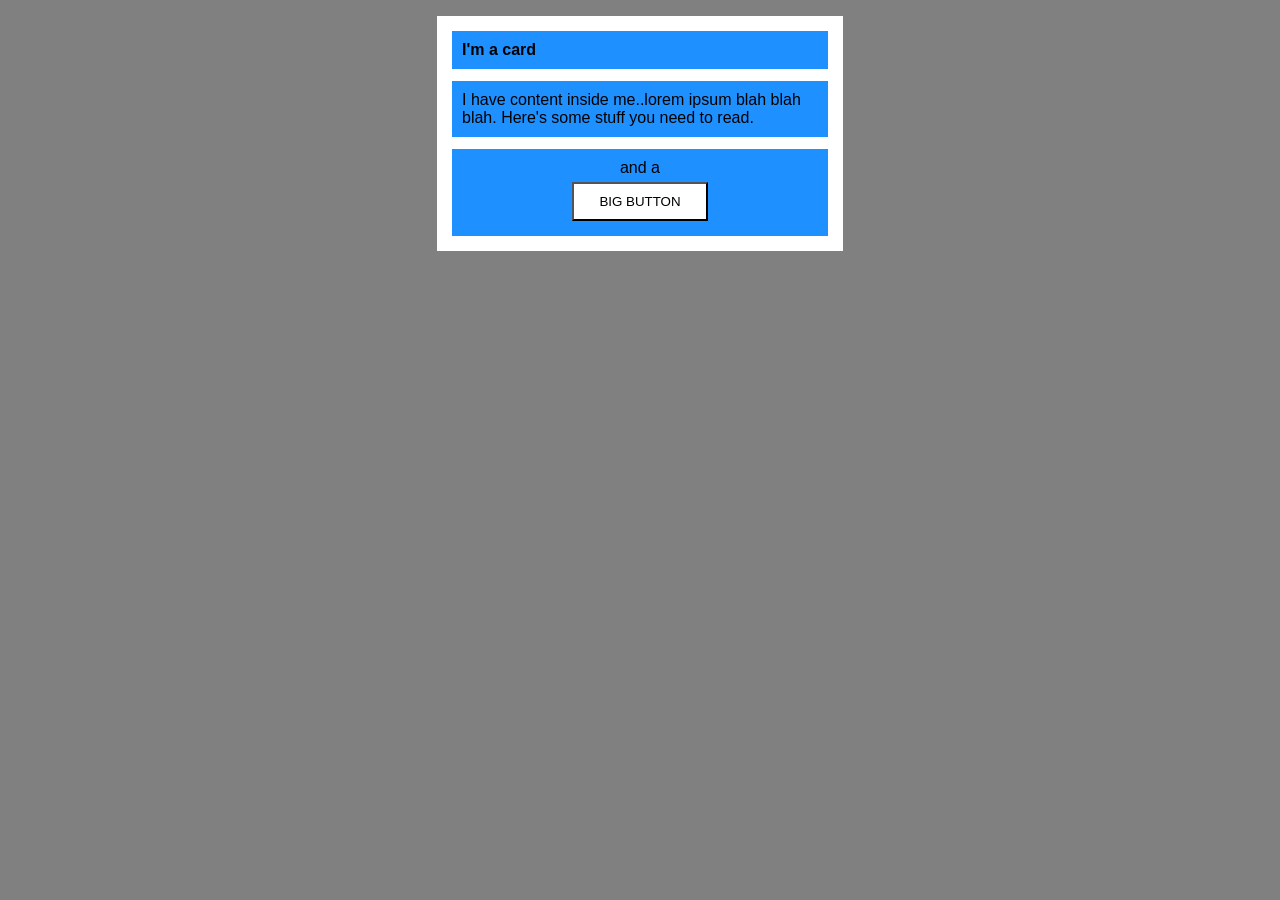
<file: foundations/block-and-inline/02-margin-and-padding-2/index.html>
<!DOCTYPE html>
<html lang="en">
  <head>
    <meta charset="UTF-8">
    <meta http-equiv="X-UA-Compatible" content="IE=edge">
    <meta name="viewport" content="width=device-width, initial-scale=1.0">
    <title>Margin and Padding exercise 2</title>
    <link rel="stylesheet" href="style.css">
  </head>
  <body>
    <div class="card">
      <h1 class="title">I'm a card</h1>
      <div class="content">I have content inside me..lorem ipsum blah blah blah. Here's some stuff you need to read.</div>
      <div class="button-container">and a <button>BIG BUTTON</button></div>
    </div>
  </body>
</html>
</file>
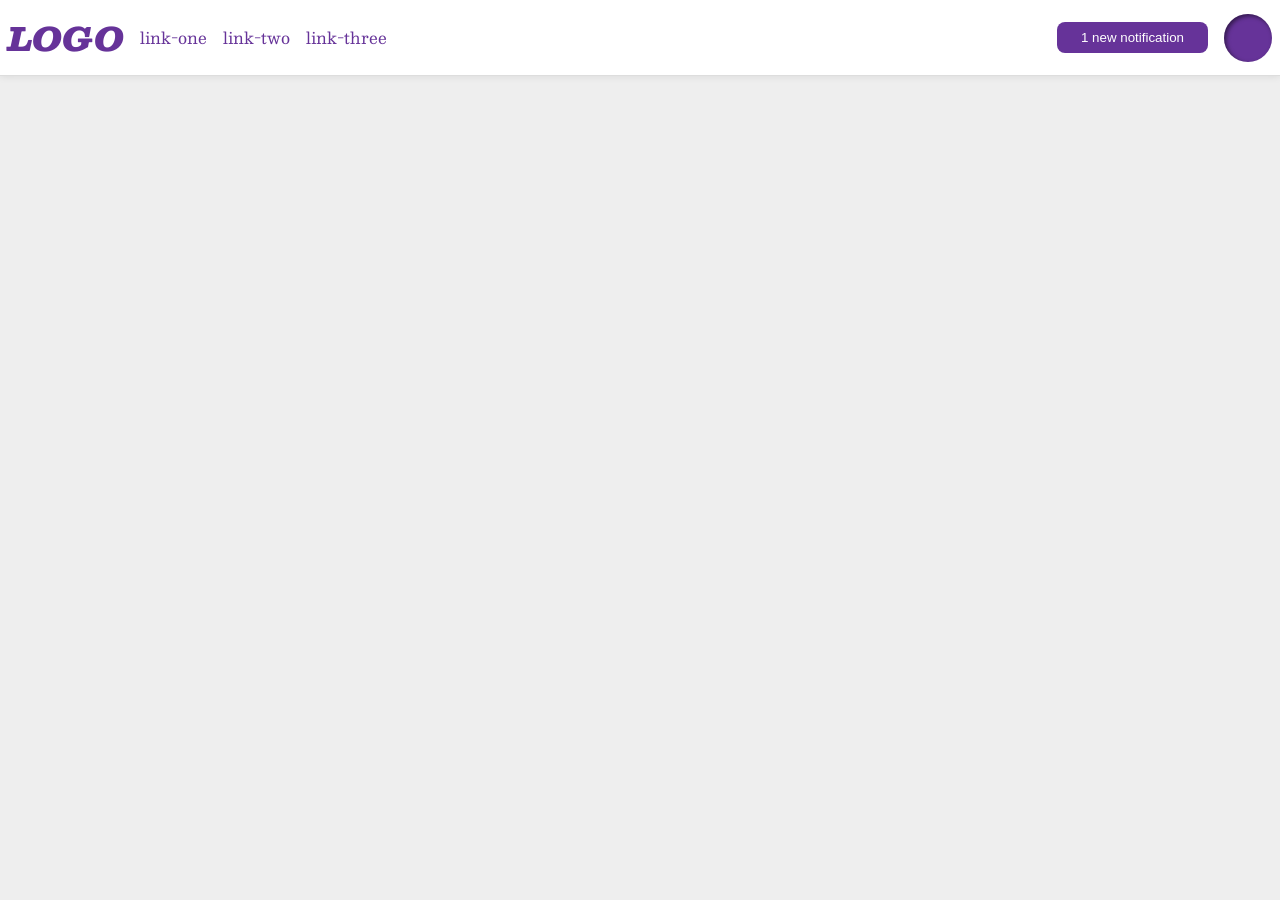
<file: foundations/flex/03-flex-header-2/index.html>
<!DOCTYPE html>
<html lang="en">
  <head>
    <meta charset="UTF-8">
    <meta http-equiv="X-UA-Compatible" content="IE=edge">
    <meta name="viewport" content="width=device-width, initial-scale=1.0">
    <title>Flex Header 2</title>
    <link rel="stylesheet" href="style.css">
  </head>
  <body>
    <div class="header">
      <div class="left">
        <div class="logo">
          LOGO
        </div>
          <ul class="links">
            <li><a href="https://google.com">link-one</a></li>
            <li><a href="https://google.com">link-two</a></li>
            <li><a href="https://google.com">link-three</a></li>
          </ul>
      </div>
      <div class="right">
        <button class="notifications">
          1 new notification
        </button>
        <div class="profile-image"></div>
      </div>
    </div>
  </body>
</html>
</file>
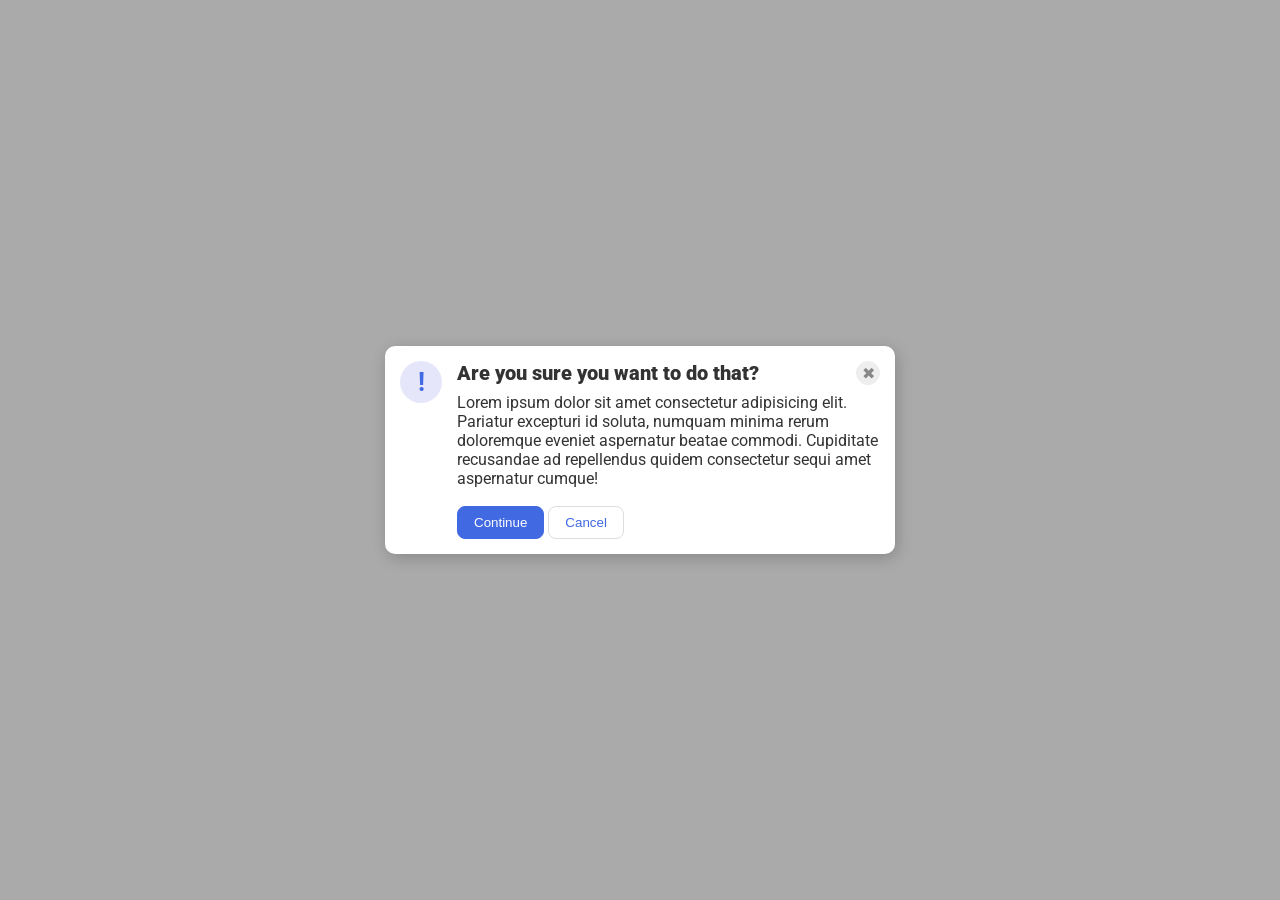
<file: foundations/flex/05-flex-modal/index.html>
<!DOCTYPE html>
<html lang="en">
  <head>
    <meta charset="UTF-8">
    <meta http-equiv="X-UA-Compatible" content="IE=edge">
    <meta name="viewport" content="width=device-width, initial-scale=1.0">
    <link rel="stylesheet" href="style.css">
    <title>Modal</title>
  </head>
  <body>
    <div class="modal">
      <div class="icon">!</div>
        <div class="mid">
          <div class="header">Are you sure you want to do that?
            <button class="close-button">✖</button>
          </div>
          <div class="text">Lorem ipsum dolor sit amet consectetur adipisicing elit. Pariatur excepturi id soluta, numquam minima rerum doloremque eveniet aspernatur beatae commodi. Cupiditate recusandae ad repellendus quidem consectetur sequi amet aspernatur cumque!</div>
          <button class="continue">Continue</button>
          <button class="cancel">Cancel</button>
        </div>
    </div>
  </body>
</html>
</file>
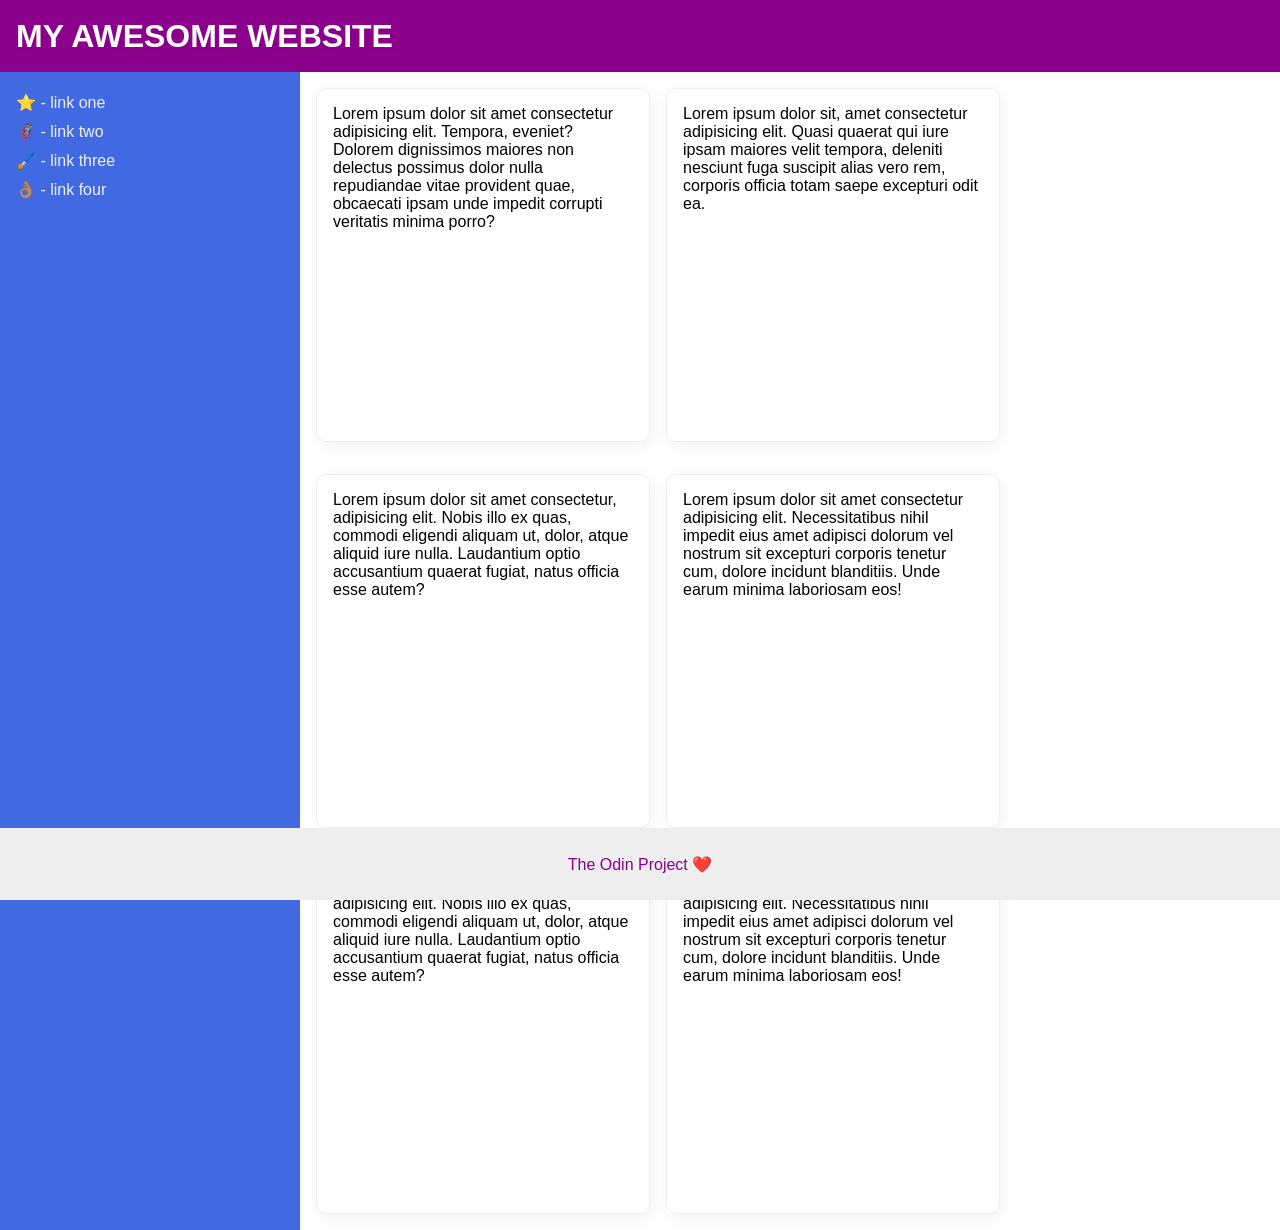
<file: foundations/flex/07-flex-layout-2/index.html>
<!DOCTYPE html>
<html lang="en">
  <head>
    <meta charset="UTF-8">
    <meta http-equiv="X-UA-Compatible" content="IE=edge">
    <meta name="viewport" content="width=device-width, initial-scale=1.0">
    <title>The Holy Grail</title>
    <link rel="stylesheet" href="style.css">
  </head>
  <body>
    <div class="ver">
      <div class="header">
        MY AWESOME WEBSITE
      </div>
      
      <div class="main">
        <div class="sidebar">
          <ul>
            <li><a href="#">⭐ - link one</a></li>
            <li><a href="#">🦸🏽‍♂️ - link two</a></li>
            <li><a href="#">🖌️ - link three</a></li>
            <li><a href="#">👌🏽 - link four</a></li>
          </ul>
        </div>
        <div class="modal">
          <div class="card">Lorem ipsum dolor sit amet consectetur adipisicing elit. Tempora, eveniet? Dolorem dignissimos maiores non delectus possimus dolor nulla repudiandae vitae provident quae, obcaecati ipsam unde impedit corrupti veritatis minima porro?</div>
          <div class="card">Lorem ipsum dolor sit, amet consectetur adipisicing elit. Quasi quaerat qui iure ipsam maiores velit tempora, deleniti nesciunt fuga suscipit alias vero rem, corporis officia totam saepe excepturi odit ea.</div>
          <div class="card">Lorem ipsum dolor sit amet consectetur, adipisicing elit. Nobis illo ex quas, commodi eligendi aliquam ut, dolor, atque aliquid iure nulla. Laudantium optio accusantium quaerat fugiat, natus officia esse autem?</div>
          <div class="card">Lorem ipsum dolor sit amet consectetur adipisicing elit. Necessitatibus nihil impedit eius amet adipisci dolorum vel nostrum sit excepturi corporis tenetur cum, dolore incidunt blanditiis. Unde earum minima laboriosam eos!</div>
          <div class="card">Lorem ipsum dolor sit amet consectetur, adipisicing elit. Nobis illo ex quas, commodi eligendi aliquam ut, dolor, atque aliquid iure nulla. Laudantium optio accusantium quaerat fugiat, natus officia esse autem?</div>
          <div class="card">Lorem ipsum dolor sit amet consectetur adipisicing elit. Necessitatibus nihil impedit eius amet adipisci dolorum vel nostrum sit excepturi corporis tenetur cum, dolore incidunt blanditiis. Unde earum minima laboriosam eos!</div>
        </div>
      </div>
        
      <div class="footer">
        The Odin Project ❤️
      </div>
    </div>  
  </body>
</html>
</file>
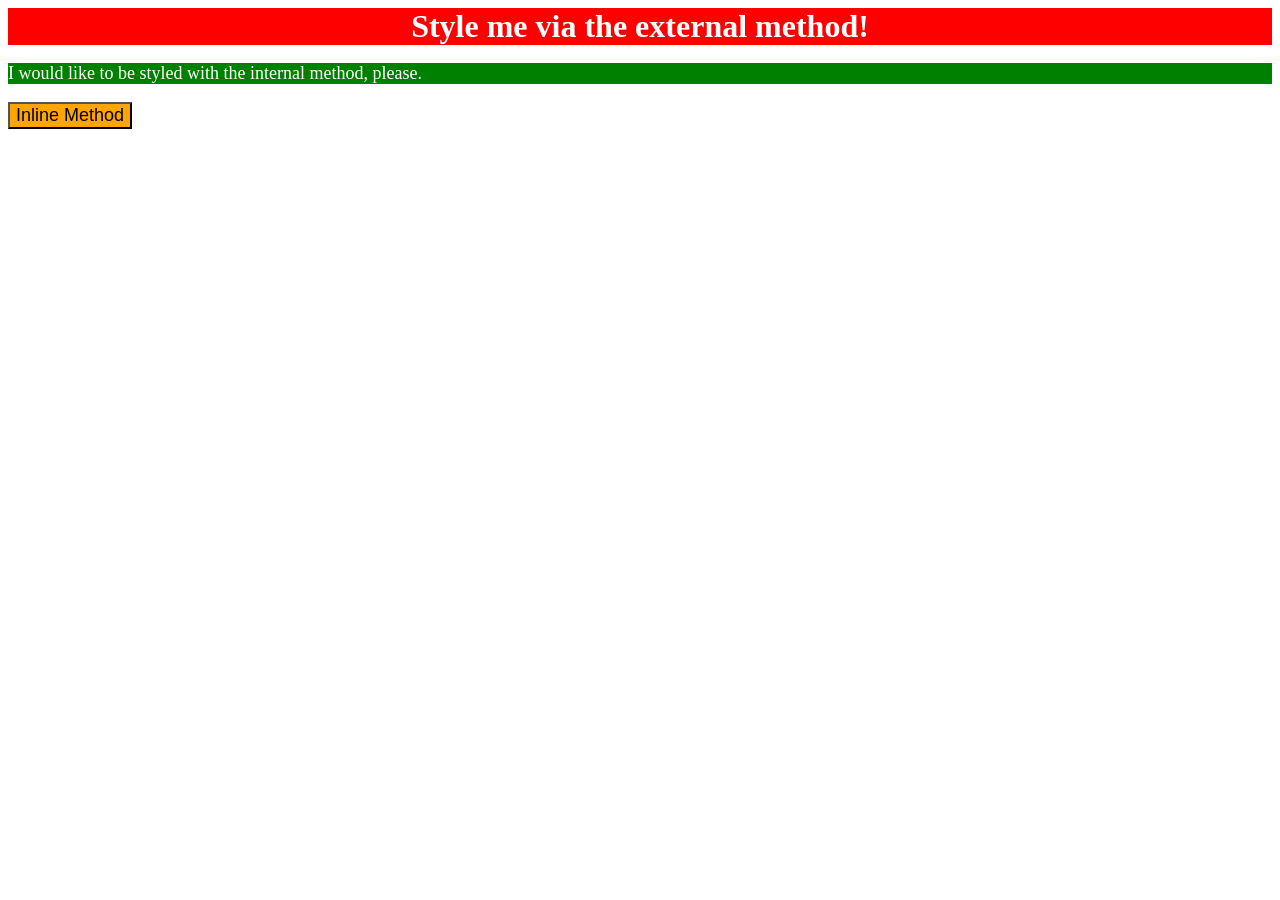
<file: foundations/intro-to-css/01-css-methods/index.html>
<!DOCTYPE html>
<html lang="en">
  <head>
    <meta charset="UTF-8">
    <meta http-equiv="X-UA-Compatible" content="IE=edge">
    <meta name="viewport" content="width=device-width, initial-scale=1.0">
    <title>Methods for Adding CSS</title>
    <link rel="stylesheet" href="styles.css">
    <style>
      p {
        background-color: green;
        color: white;
        font-size: 18px;
      }
    </style>
  </head>
  <body>
    <div>Style me via the external method!</div>
    <p >I would like to be styled with the internal method, please.</p>
    <button style="background-color: orange; font-size: 18px;">Inline Method</button>
  </body>
</html>
</file>
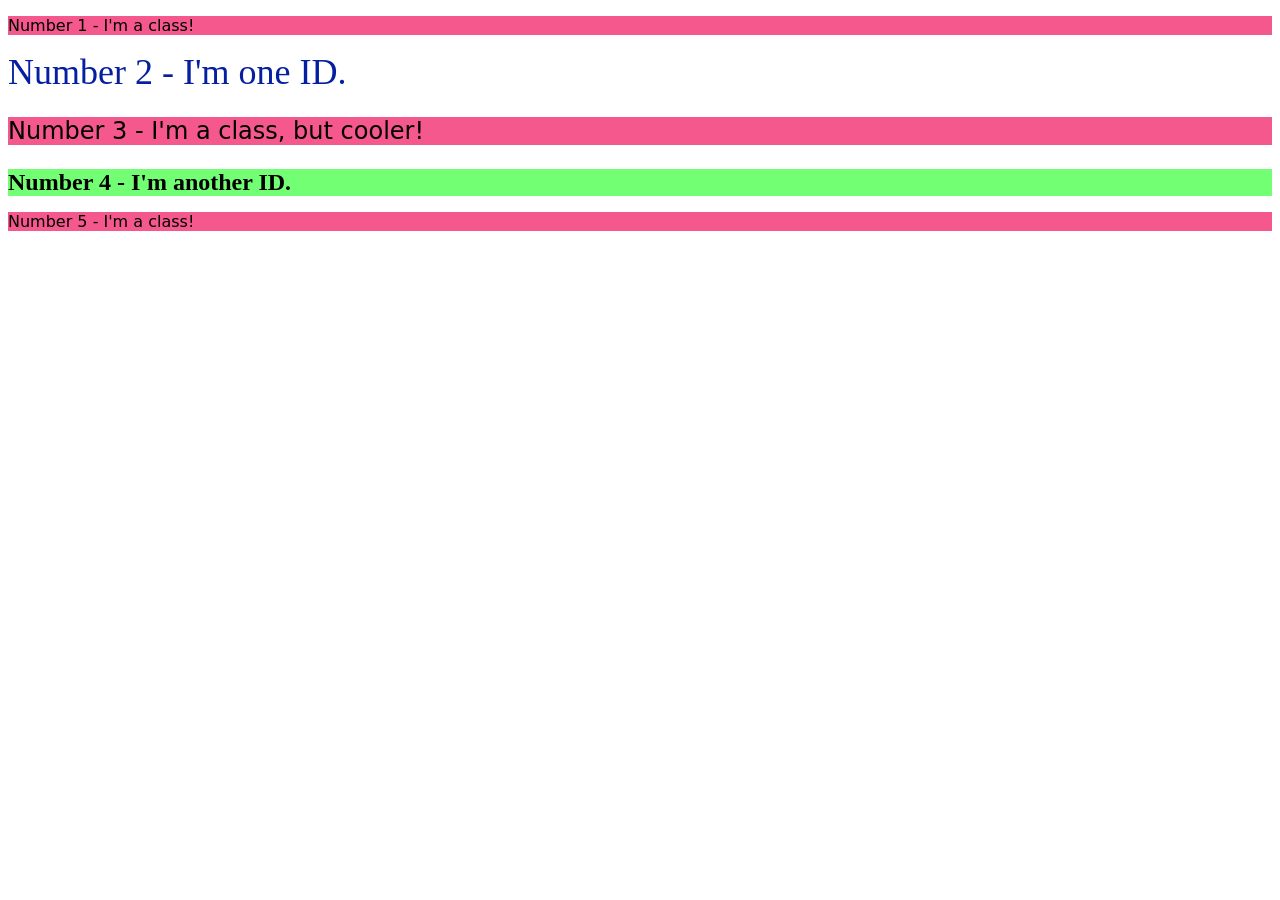
<file: foundations/intro-to-css/02-class-id-selectors/index.html>
<!DOCTYPE html>
<html lang="en">
  <head>
    <meta charset="UTF-8">
    <meta http-equiv="X-UA-Compatible" content="IE=edge">
    <meta name="viewport" content="width=device-width, initial-scale=1.0">
    <title>Class and ID Selectors</title>
    <link rel="stylesheet" href="style.css">
  </head>
  <body>
    <p class="odd">Number 1 - I'm a class!</p>
    <div id="scnd">Number 2 - I'm one ID.</div>
    <p class="odd" id="thrd">Number 3 - I'm a class, but cooler!</p>
    <div id="frth">Number 4 - I'm another ID.</div>
    <p class="odd">Number 5 - I'm a class!</p>
  </body>
</html>
</file>
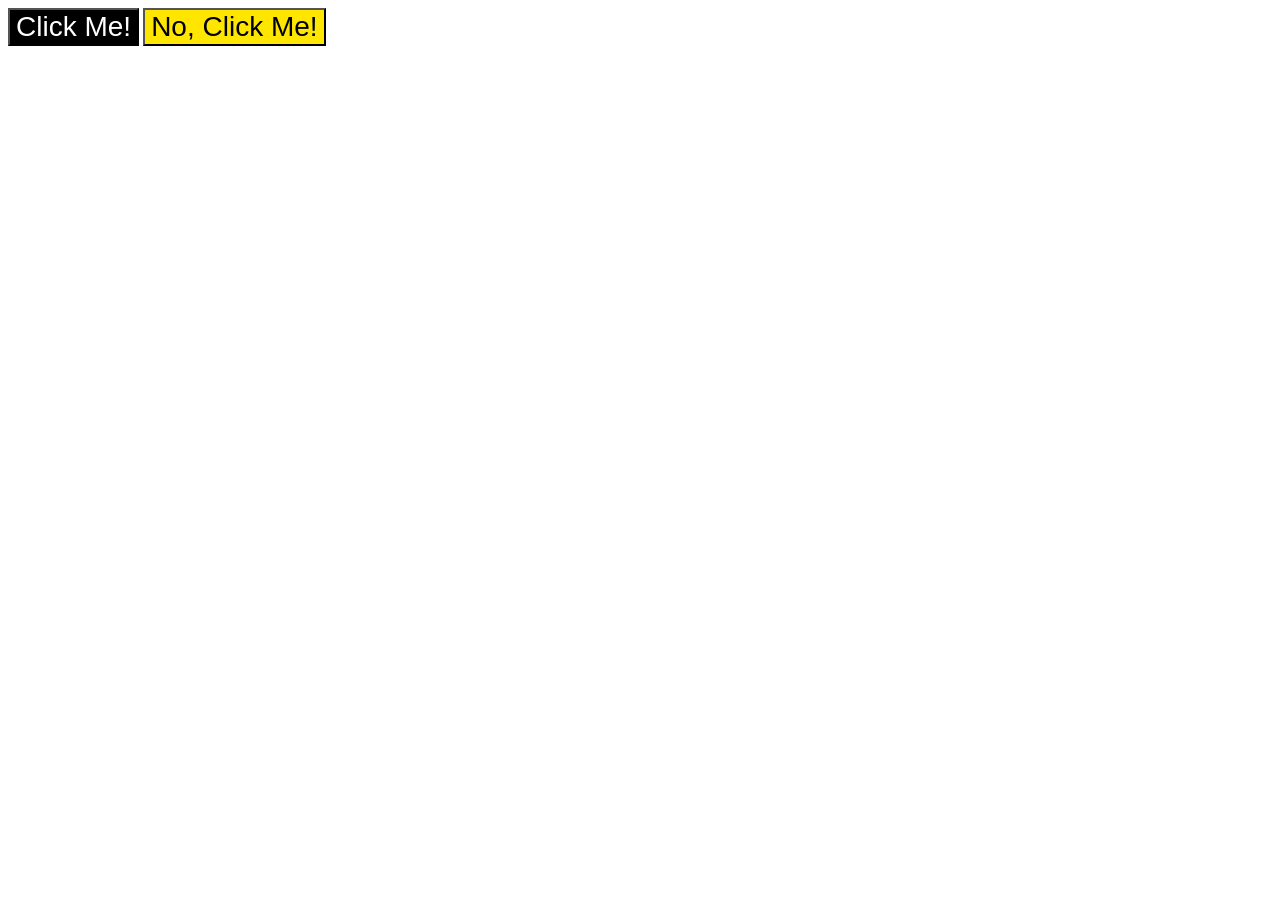
<file: foundations/intro-to-css/03-grouping-selectors/index.html>
<!DOCTYPE html>
<html lang="en">
  <head>
    <meta charset="UTF-8">
    <meta http-equiv="X-UA-Compatible" content="IE=edge">
    <meta name="viewport" content="width=device-width, initial-scale=1.0">
    <title>Grouping Selectors</title>
    <link rel="stylesheet" href="style.css">
  </head>
  <body>
    <button id="one">Click Me!</button>
    <button id="two">No, Click Me!</button>
  </body>
</html>
</file>
<file: foundations/block-and-inline/02-margin-and-padding-2/style.css>
body {
  background: gray;
  font-family: sans-serif;
  font-size: 16px;
}

.card {
  width: 400px;
  background: white;
  margin: 16px auto;
  padding: 3px;
}

.title{
  font-weight: 750;
}

.title,
.content,
.button-container {
  background: dodgerblue;
  margin: 12px;
  padding: 10px;
  font-size: 16px;
}

button {
  background: white;
  padding: 10px 25px ;
  display:block;
   margin:5px auto;
}

.button-container {
  text-align: center;
}
</file>
<file: foundations/flex/03-flex-header-2/style.css>
/* this is some magical font-importing.  
you'll learn about it later. */
@import url('https://fonts.googleapis.com/css2?family=Besley:ital,wght@0,400;1,900&display=swap');

body {
  margin: 0;
  background: #eee;
  font-family: Besley, serif;
}

.header {
  background: white;
  border-bottom: 1px solid #ddd;
  box-shadow: 0 0 8px rgba(0,0,0,.1);
  display: flex;
  align-items: center;
  justify-content: space-between;
  padding: 8px;
}

.profile-image {
  background: rebeccapurple;
  box-shadow: inset 2px 2px 4px rgba(0,0,0,.5);
  border-radius: 50%;
  width: 48px;
  height:  48px;
}

.logo {
  color: rebeccapurple;
  font-size: 32px;
  font-weight: 900;
  font-style: italic;
}

button {
  border: none;
  border-radius: 8px;
  background: rebeccapurple;
  color: white;
  padding: 8px 24px;
}

a {
  /* this removes the line under our links */
  text-decoration: none;
  color: rebeccapurple;
}

ul {
  list-style-type: none;
  display: flex;
  gap: 1rem;
  max-resolution: 0;
  padding: 0;

}

.left, .right {
  display: flex;
  align-items: center;
  gap: 1rem;
}

/* SOLUTION

.header {
  display: flex;
  justify-content: space-between;
  padding: 8px;
}

ul {
  display: flex;
  margin: 0;
  padding: 0;
  gap: 16px;
}

.left, .right {
  display: flex;
  align-items: center;
  gap: 16px;
} */
</file>
<file: foundations/flex/05-flex-modal/style.css>
@import url('https://fonts.googleapis.com/css2?family=Roboto:wght@400;700&display=swap');
/* * {
  outline: 3px red solid ;
} */
html, body {
  height: 100%;
}

body {
  font-family: Roboto, sans-serif;
  margin: 0;
  background: #aaa;
  color: #333;
  /* I'll give you this one for free */
  display: flex;
  align-items: center;
  justify-content: center;
}

.modal {
  background: white;
  width: 480px;
  border-radius: 10px;
  box-shadow: 2px 4px 16px rgba(0,0,0,.2);
  display: flex;
  gap:15px; 
  padding: 15px;
  /* outline: 3px red solid; */
}

.icon {
  color: royalblue;
  font-size: 26px;
  font-weight: 700;
  background: lavender;
  width: 42px;
  height: 42px;
  border-radius: 50%;
  display: flex;
  align-items: center;
  justify-content: center;
  /* outline: 3px red solid; */
  /* margin:0px 15px 0px 0px;*/
  flex-shrink: 0; 
}


/* .mid {
  display: flex;
  flex-direction:column;
  align-items: flex-start;
} */

 

.close-button {
  background: #eee;
  border-radius: 50%;
  color: #888;
  font-weight: 400;
  font-size: 16px;
  height: 24px;
  width: 24px;
  display: flex;
  align-items: center;
  justify-content: center;
  border: 1px solid #eee;
  padding: 0;
}

.mid .header {
  font-size: 20px;
  font-weight: 900;
  /* outline: 3px red solid; */
  display:flex;
  justify-content: space-between;
  margin: 0 0 8px 0;
}

.text {
  margin: 0 0 18px 0;
}

button {
  cursor: pointer;
  padding: 8px 16px;
  border-radius: 8px;
}

button.continue {
  background: royalblue;
  border: 1px solid royalblue;
  color: white;
}

button.cancel {
  background: white;
  border: 1px solid #ddd;
  color: royalblue;
}
</file>
<file: foundations/flex/07-flex-layout-2/style.css>
body {
  font-family: -apple-system, BlinkMacSystemFont, 'Segoe UI', Roboto, Oxygen, Ubuntu, Cantarell, 'Open Sans', 'Helvetica Neue', sans-serif;
  margin: 0;
  min-height: 100vh;
}

.header {
  height: 72px;
  width: auto;
  background: darkmagenta;
  color: white;
  font-size: 32px;
  font-weight: 900;
  display: flex;
  flex-direction: column;
  justify-content: center;
  padding-left: 1rem;
}

.footer {
  height: 72px;
  background: #eee;
  color: darkmagenta;
  position: fixed;
  bottom: 0;
  width: 100%;
  display: flex;
  justify-content: center;
  align-items: center;
}

.main {
  display: flex;
  /* outline: 3px red solid; */
  /* gap: 1rem; */
}

.ver {
  display: flex;
  flex-direction: column;
  /* justify-content:flex-end; */
  /* outline: 3px red solid; */
}

.modal {
  display: flex;
  flex-wrap: wrap;
}

ul {
  list-style: none;
  text-decoration: none;
  display: flex;
  flex-direction: column;
  padding: 0 1rem ;
}

li {
  padding: 5px 0;
}

a  {
  text-decoration: none;
  color: #eee;
}

.sidebar {
  width: 300px;
  height:auto;
  background: royalblue;
  box-sizing: border-box;
  flex-shrink: 0;
}

.card {
  border: 1px solid #eee;
  box-shadow: 2px 4px 16px rgba(0,0,0,.06);
  border-radius: 10px;
  padding: 1rem;
  margin: 1rem 0 1rem 1rem;
  /* flex-wrap: wrap; */
  width: 300px;
  height: 320px;
  /* outline: 3px red solid; */
  
}
</file>
<file: foundations/intro-to-css/01-css-methods/styles.css>
div {
    background-color: red;
    color: white;
    font-size: 32px;
    text-align: center;
    font-weight: bold;
}
</file>
<file: foundations/intro-to-css/02-class-id-selectors/style.css>
/* Add CSS Styling */
.odd {
  background-color: #f4588c;
  font-family: Verdana, DejaVu Sans, sans-serif;
}

#scnd {
  color: #051fa1;
  font-size: 36px;

}

#thrd {
  font-size: 24px;
}

#frth {
  background-color: #73ff73;
  font-size: 24px;
  font-weight: bold;
}
</file>
<file: foundations/intro-to-css/03-grouping-selectors/style.css>
/* Add CSS Styling */
#one, #two {
  font-family: Helvetica, "Times New Roman", sans-serif;
  font-size: 28px;
}

#one {
  background-color: #000000;
  color: white;
  /* border: none;
  padding: 5px 5px; */
}

#two {
  background-color: #ffe600;
  /* color: rgb(0, 0, 0); */
  /* border: 2px solid #000000;
  padding: 5px 5px;
  text-align: center; */
}
</file>
